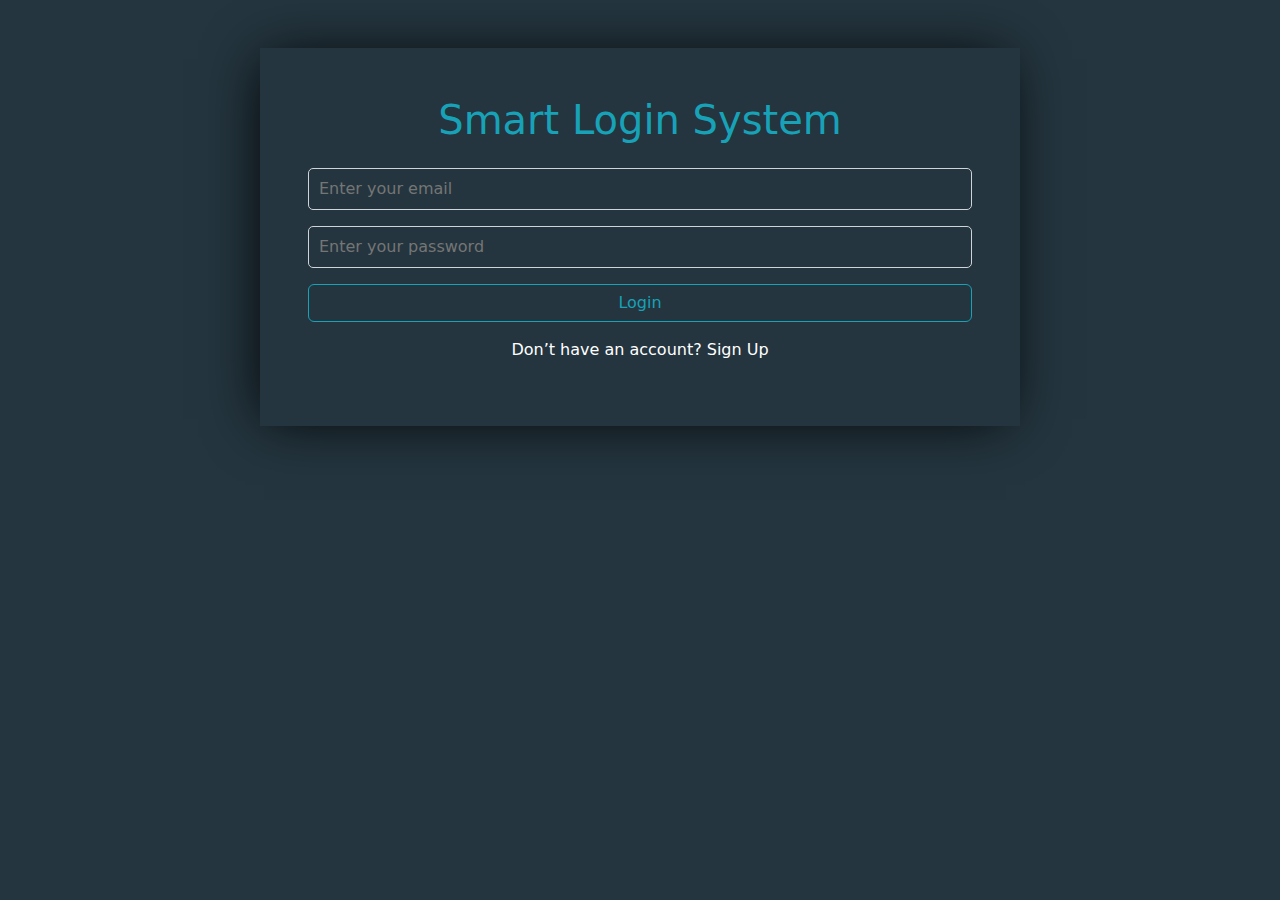
<file: index.html>
<!DOCTYPE html>
<html lang="en">
  <head>
    <meta charset="UTF-8" />
    <meta name="viewport" content="width=device-width, initial-scale=1.0" />
    <link rel="shortcut icon" href="" type="image/x-icon" />
    <title>Home</title>
    <link rel="stylesheet" href="CSS/bootstrap.min.css" />
    <link rel="stylesheet" href="CSS/main.css" />
  </head>
  <body>
    <nav class="d-flex justify-content-around align-items-center">
      <h1>SMART LOGIN</h1>
      <button id="logout" onclick="logout()">Logout</button>
    </nav>
    <main class="d-flex justify-content-center align-items-center home">
      <div class="container">
        <div class="row">
          <div class="login-container p-5 col-md-8">
            <p id="welcomeUser" class="welcome-user">Welcome</p>
          </div>
        </div>
      </div>
    </main>
    <script src="JS/bootstrap.bundle.min.js"></script>
    <script src="JS/index.js"></script>
  </body>
</html>
</file>
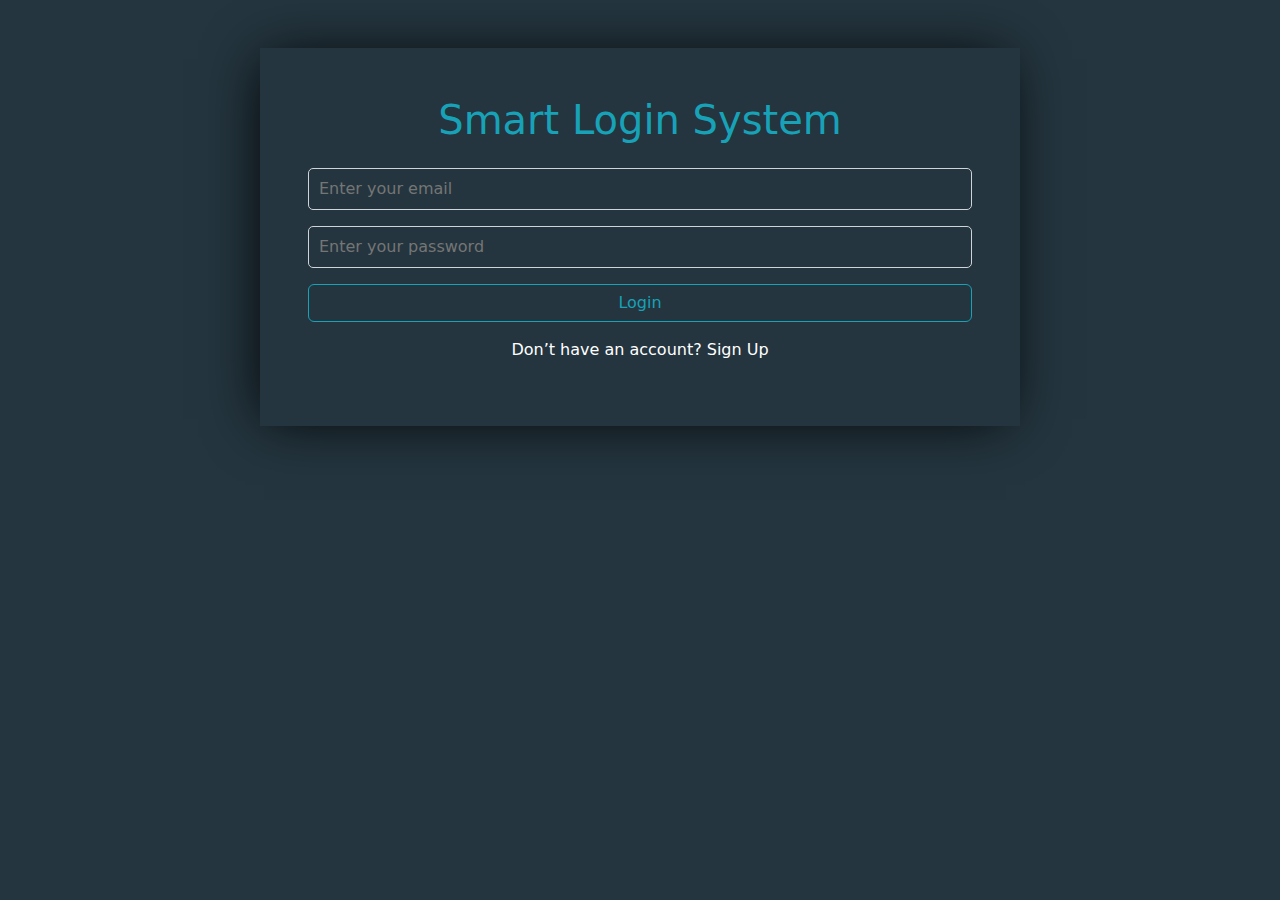
<file: login.html>
<!DOCTYPE html>
<html lang="en">
  <head>
    <meta charset="UTF-8" />
    <meta name="viewport" content="width=device-width, initial-scale=1.0" />
    <link rel="shortcut icon" href="" type="image/x-icon" />
    <title>Login</title>
    <link rel="stylesheet" href="CSS/bootstrap.min.css" />
    <link rel="stylesheet" href="CSS/main.css" />
  </head>
  <body>
    <main>
      <div class="container mt-5">
        <div class="row">
          <div class="login-container p-5 col-md-8">
            <h1>Smart Login System</h1>
            <form class="d-flex flex-column col-12" id="form">
              <input
                type="email"
                placeholder="Enter your email"
                id="emailInput"
                class="my-3"
              />
              <p class="d-none">This email didn't register yet</p>
              <input
                type="password"
                id="passwordInput"
                placeholder="Enter your password"
                class="mb-3"
              />
              <p class="d-none">Wrong password</p>
              <button class="btn mb-3" type="button" onclick="login()">
                Login
              </button>
              <p class="d-none mb-3" id="empty">All Inputs Required</p>
            </form>
            <p>Don’t have an account? <span id="signUp">Sign Up</span></p>
          </div>
        </div>
      </div>
    </main>
    <script src="JS/bootstrap.bundle.min.js"></script>
    <script src="JS/index.js"></script>
  </body>
</html>
</file>
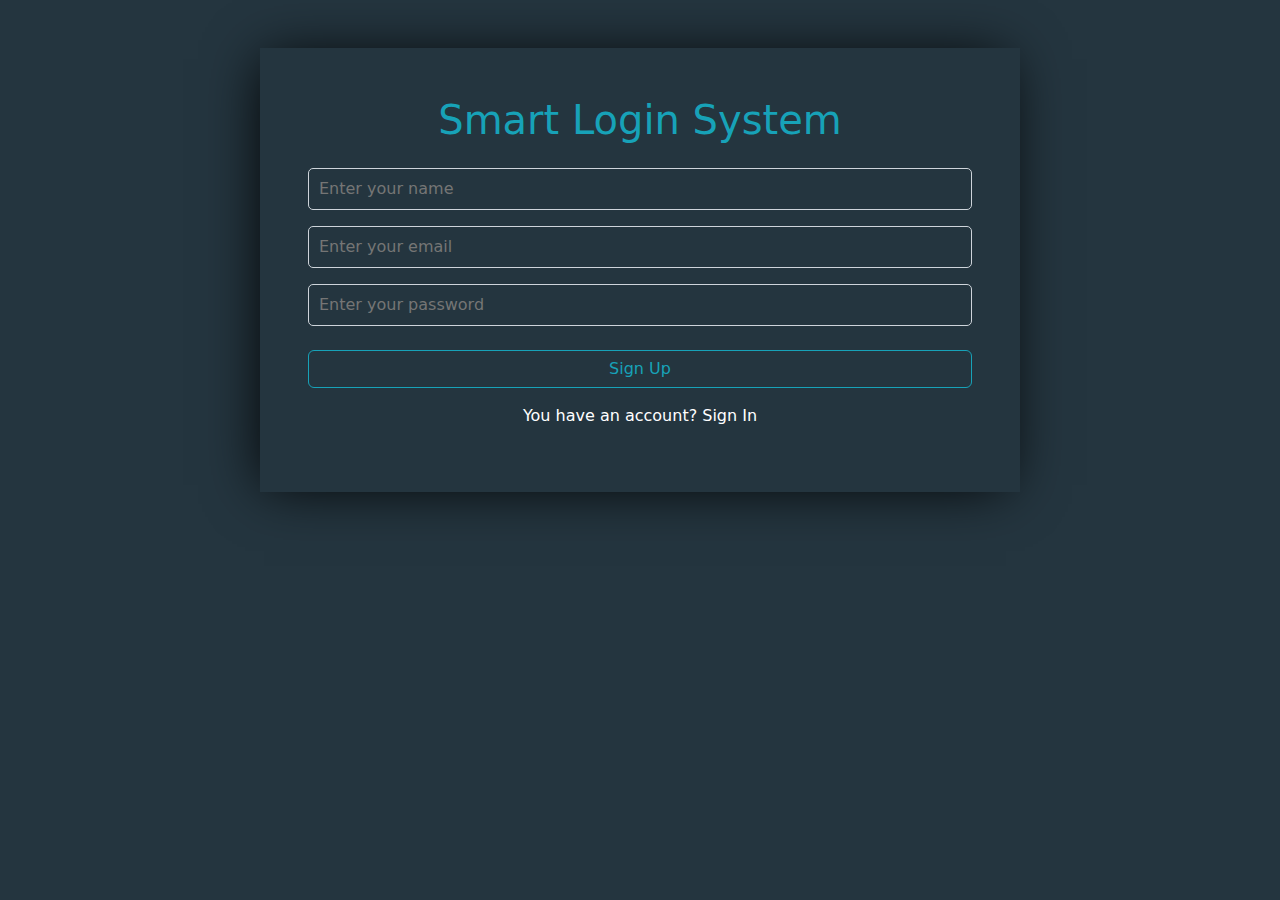
<file: register.html>
<!DOCTYPE html>
<html lang="en">
  <head>
    <meta charset="UTF-8" />
    <meta name="viewport" content="width=device-width, initial-scale=1.0" />
    <link rel="shortcut icon" href="" type="image/x-icon" />
    <title>Register</title>
    <link rel="stylesheet" href="CSS/bootstrap.min.css" />
    <link rel="stylesheet" href="CSS/main.css" />
  </head>
  <body>
    <main>
      <div class="container mt-5">
        <div class="row">
          <div class="login-container p-5 col-md-8">
            <h1>Smart Login System</h1>
            <form class="d-flex flex-column col-12">
              <input
                type="text"
                placeholder="Enter your name"
                id="nameInput"
                class="my-3"
                oninput="validateInputs(this)"
              />
              <p class="d-none">Must be at least 3 characters</p>
              <input
                type="email"
                placeholder="Enter your email"
                id="emailInput"
                class="mb-3"
                oninput="validateInputs(this)"
              />
              <p class="d-none">Must be valid email</p>
              <input
                type="password"
                placeholder="Enter your password"
                id="passwordInput"
                class="mb-4"
                oninput="validateInputs(this)"
              />
              <p class="d-none">Must be at least 6 digit</p>
              <button type="button" class="btn mb-3" onclick="register()">
                Sign Up
              </button>
              <p class="d-none mb-3" id="empty">All Inputs Required</p>
            </form>
            <p>You have an account? <span id="signIn">Sign In</span></p>
          </div>
        </div>
      </div>
    </main>
    <script src="JS/bootstrap.bundle.min.js"></script>
    <script src="JS/index.js"></script>
  </body>
</html>
</file>
<file: CSS/main.css>
body {
  background-color: #24353f;
}
.login-container {
  box-shadow: -5px 2px 54px -9px rgba(0, 0, 0, 1);
  margin: auto;
  display: flex;
  flex-direction: column;
  justify-content: center;
  align-items: center;
}
.login-container h1 {
  font-size: 40px;
  font-weight: 500;
  color: #17a2b8;
  line-height: 48px;
  text-align: center;
}
.login-container form input {
  padding: 8px 10px;
  border: 1px solid #ced4da;
  border-radius: 5px;
  background-color: #24353f;
  color: white;
}
.login-container form input:focus {
  outline: none;
  border: 1px solid #17a2b8;
}
.login-container form input + p, #empty {
  color: #ff4c4c;
}
.login-container form button {
  border: 1px solid #17a2b8;
  color: #17a2b8;
  transition: background-color 0.5s, color 0.5s;
}
.login-container form button:hover {
  background-color: #17a2b8;
  color: white;
}
.login-container p {
  font-size: 16px;
  font-weight: 400;
  color: white;
  line-height: 24px;
}
.login-container p span {
  cursor: pointer;
}
.login-container p span:hover {
  text-decoration: underline;
}
nav {
  height: 60px;
  box-shadow: -5px 2px 54px -9px rgba(0, 0, 0, 1);
}
nav h1 {
  color: white;
  font-size: 20px;
  font-weight: 400;
  line-height: 30px;
  cursor: poin;
}
nav button {
  color: #ced4da;
  border: 1px white solid;
  border-radius: 7px;
  padding: 7px 10px;
  background-color: transparent;
  transition: background-color 0.5s, color 0.5s, border 0.5s;
}
nav button:hover {
    background-color: #ff4c4c;
    border: none;
    color: white;
}
.home {
  height: calc(100vh - 60px);
}
.home .welcome-user {
  color: #17a2b8;
  font-size: 40px;
  font-weight: 500;
  line-height: 48px;
  text-align: center;
}
</file>
